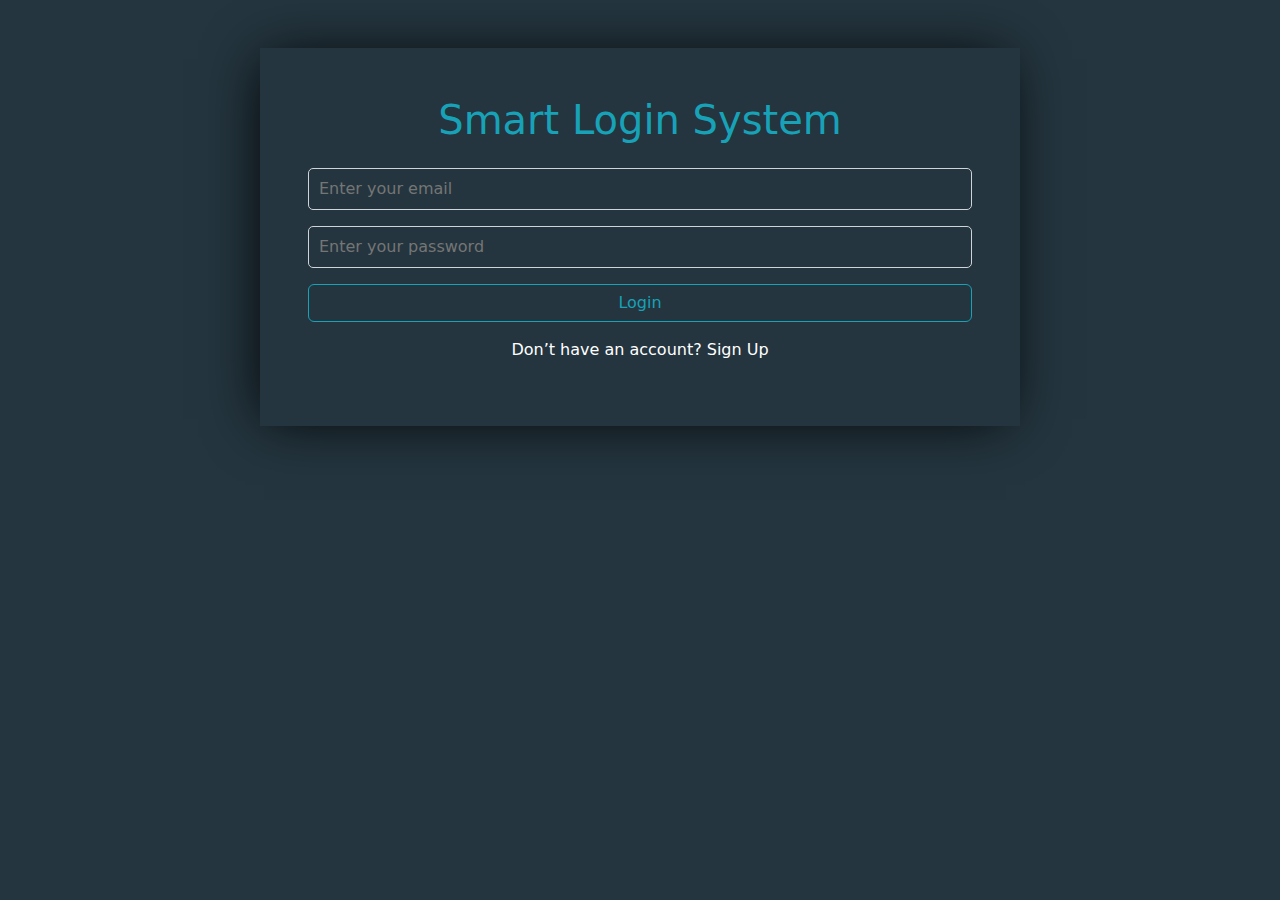
<file: index.html>
<!DOCTYPE html>
<html lang="en">
  <head>
    <meta charset="UTF-8" />
    <meta name="viewport" content="width=device-width, initial-scale=1.0" />
    <link rel="shortcut icon" href="" type="image/x-icon" />
    <title>Home</title>
    <link rel="stylesheet" href="CSS/bootstrap.min.css" />
    <link rel="stylesheet" href="CSS/main.css" />
  </head>
  <body>
    <nav class="d-flex justify-content-around align-items-center">
      <h1>SMART LOGIN</h1>
      <button id="logout" onclick="logout()">Logout</button>
    </nav>
    <main class="d-flex justify-content-center align-items-center home">
      <div class="container">
        <div class="row">
          <div class="login-container p-5 col-md-8">
            <p id="welcomeUser" class="welcome-user">Welcome</p>
          </div>
        </div>
      </div>
    </main>
    <script src="JS/bootstrap.bundle.min.js"></script>
    <script src="JS/index.js"></script>
  </body>
</html>
</file>
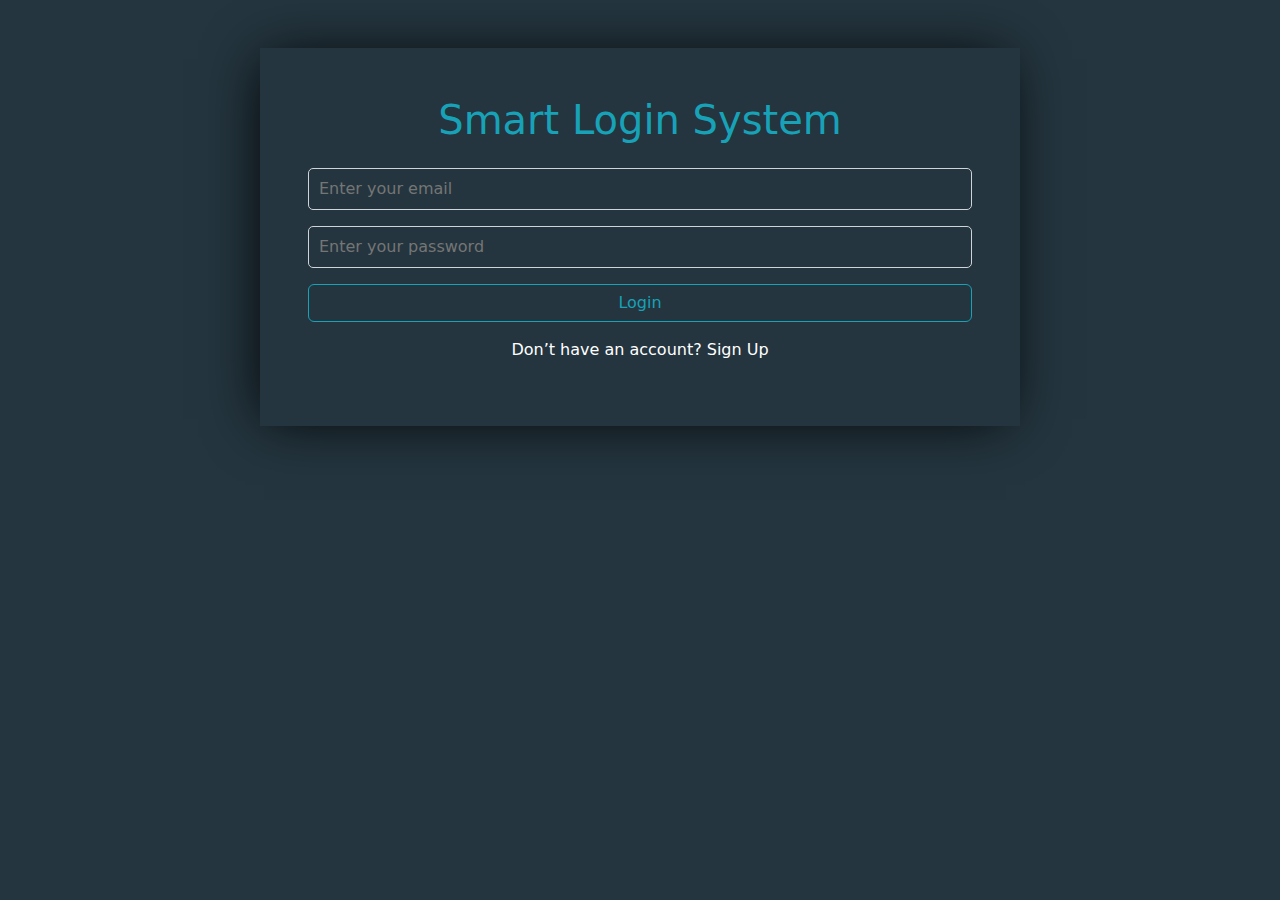
<file: login.html>
<!DOCTYPE html>
<html lang="en">
  <head>
    <meta charset="UTF-8" />
    <meta name="viewport" content="width=device-width, initial-scale=1.0" />
    <link rel="shortcut icon" href="" type="image/x-icon" />
    <title>Login</title>
    <link rel="stylesheet" href="CSS/bootstrap.min.css" />
    <link rel="stylesheet" href="CSS/main.css" />
  </head>
  <body>
    <main>
      <div class="container mt-5">
        <div class="row">
          <div class="login-container p-5 col-md-8">
            <h1>Smart Login System</h1>
            <form class="d-flex flex-column col-12" id="form">
              <input
                type="email"
                placeholder="Enter your email"
                id="emailInput"
                class="my-3"
              />
              <p class="d-none">This email didn't register yet</p>
              <input
                type="password"
                id="passwordInput"
                placeholder="Enter your password"
                class="mb-3"
              />
              <p class="d-none">Wrong password</p>
              <button class="btn mb-3" type="button" onclick="login()">
                Login
              </button>
              <p class="d-none mb-3" id="empty">All Inputs Required</p>
            </form>
            <p>Don’t have an account? <span id="signUp">Sign Up</span></p>
          </div>
        </div>
      </div>
    </main>
    <script src="JS/bootstrap.bundle.min.js"></script>
    <script src="JS/index.js"></script>
  </body>
</html>
</file>
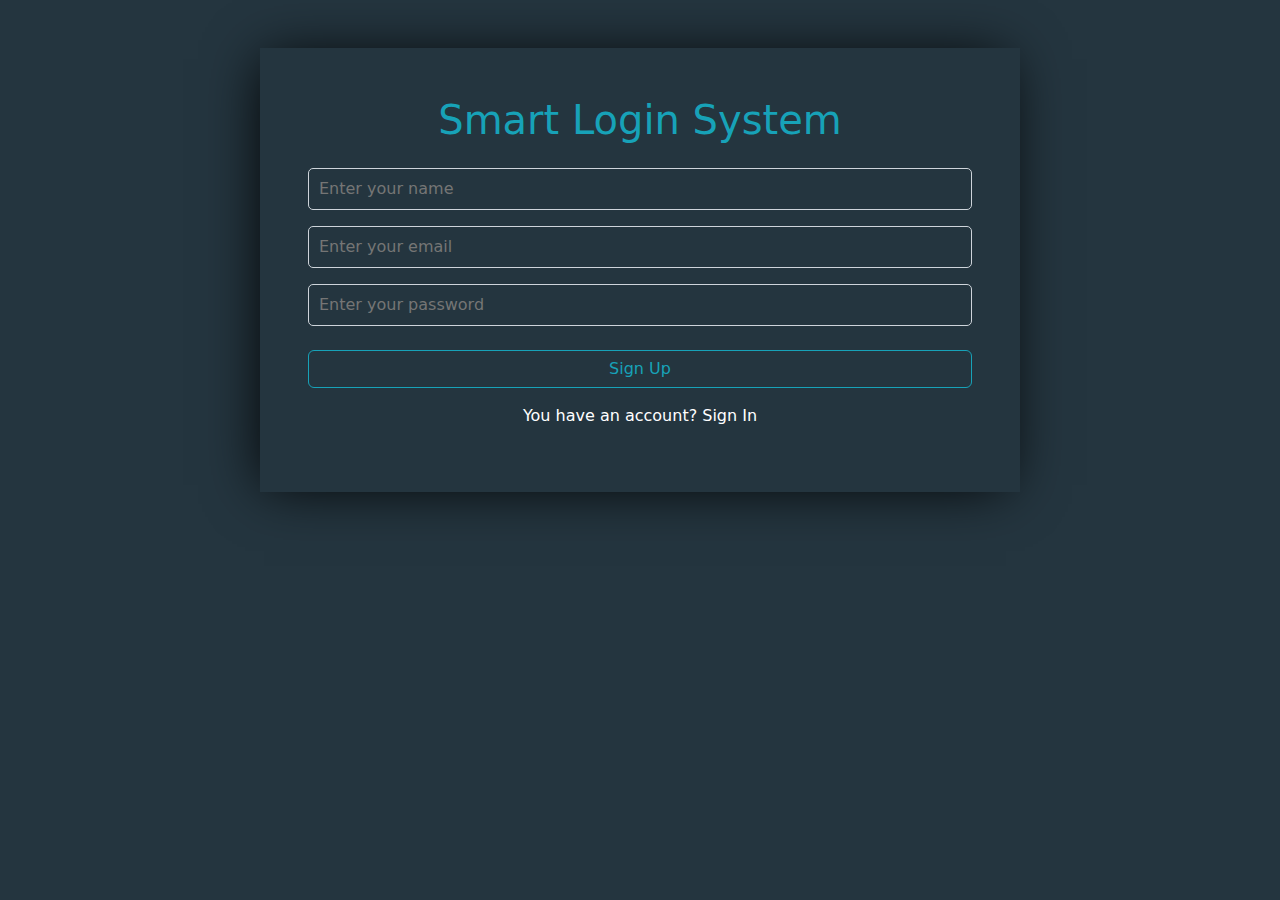
<file: register.html>
<!DOCTYPE html>
<html lang="en">
  <head>
    <meta charset="UTF-8" />
    <meta name="viewport" content="width=device-width, initial-scale=1.0" />
    <link rel="shortcut icon" href="" type="image/x-icon" />
    <title>Register</title>
    <link rel="stylesheet" href="CSS/bootstrap.min.css" />
    <link rel="stylesheet" href="CSS/main.css" />
  </head>
  <body>
    <main>
      <div class="container mt-5">
        <div class="row">
          <div class="login-container p-5 col-md-8">
            <h1>Smart Login System</h1>
            <form class="d-flex flex-column col-12">
              <input
                type="text"
                placeholder="Enter your name"
                id="nameInput"
                class="my-3"
                oninput="validateInputs(this)"
              />
              <p class="d-none">Must be at least 3 characters</p>
              <input
                type="email"
                placeholder="Enter your email"
                id="emailInput"
                class="mb-3"
                oninput="validateInputs(this)"
              />
              <p class="d-none">Must be valid email</p>
              <input
                type="password"
                placeholder="Enter your password"
                id="passwordInput"
                class="mb-4"
                oninput="validateInputs(this)"
              />
              <p class="d-none">Must be at least 6 digit</p>
              <button type="button" class="btn mb-3" onclick="register()">
                Sign Up
              </button>
              <p class="d-none mb-3" id="empty">All Inputs Required</p>
            </form>
            <p>You have an account? <span id="signIn">Sign In</span></p>
          </div>
        </div>
      </div>
    </main>
    <script src="JS/bootstrap.bundle.min.js"></script>
    <script src="JS/index.js"></script>
  </body>
</html>
</file>
<file: CSS/main.css>
body {
  background-color: #24353f;
}
.login-container {
  box-shadow: -5px 2px 54px -9px rgba(0, 0, 0, 1);
  margin: auto;
  display: flex;
  flex-direction: column;
  justify-content: center;
  align-items: center;
}
.login-container h1 {
  font-size: 40px;
  font-weight: 500;
  color: #17a2b8;
  line-height: 48px;
  text-align: center;
}
.login-container form input {
  padding: 8px 10px;
  border: 1px solid #ced4da;
  border-radius: 5px;
  background-color: #24353f;
  color: white;
}
.login-container form input:focus {
  outline: none;
  border: 1px solid #17a2b8;
}
.login-container form input + p, #empty {
  color: #ff4c4c;
}
.login-container form button {
  border: 1px solid #17a2b8;
  color: #17a2b8;
  transition: background-color 0.5s, color 0.5s;
}
.login-container form button:hover {
  background-color: #17a2b8;
  color: white;
}
.login-container p {
  font-size: 16px;
  font-weight: 400;
  color: white;
  line-height: 24px;
}
.login-container p span {
  cursor: pointer;
}
.login-container p span:hover {
  text-decoration: underline;
}
nav {
  height: 60px;
  box-shadow: -5px 2px 54px -9px rgba(0, 0, 0, 1);
}
nav h1 {
  color: white;
  font-size: 20px;
  font-weight: 400;
  line-height: 30px;
  cursor: poin;
}
nav button {
  color: #ced4da;
  border: 1px white solid;
  border-radius: 7px;
  padding: 7px 10px;
  background-color: transparent;
  transition: background-color 0.5s, color 0.5s, border 0.5s;
}
nav button:hover {
    background-color: #ff4c4c;
    border: none;
    color: white;
}
.home {
  height: calc(100vh - 60px);
}
.home .welcome-user {
  color: #17a2b8;
  font-size: 40px;
  font-weight: 500;
  line-height: 48px;
  text-align: center;
}
</file>
